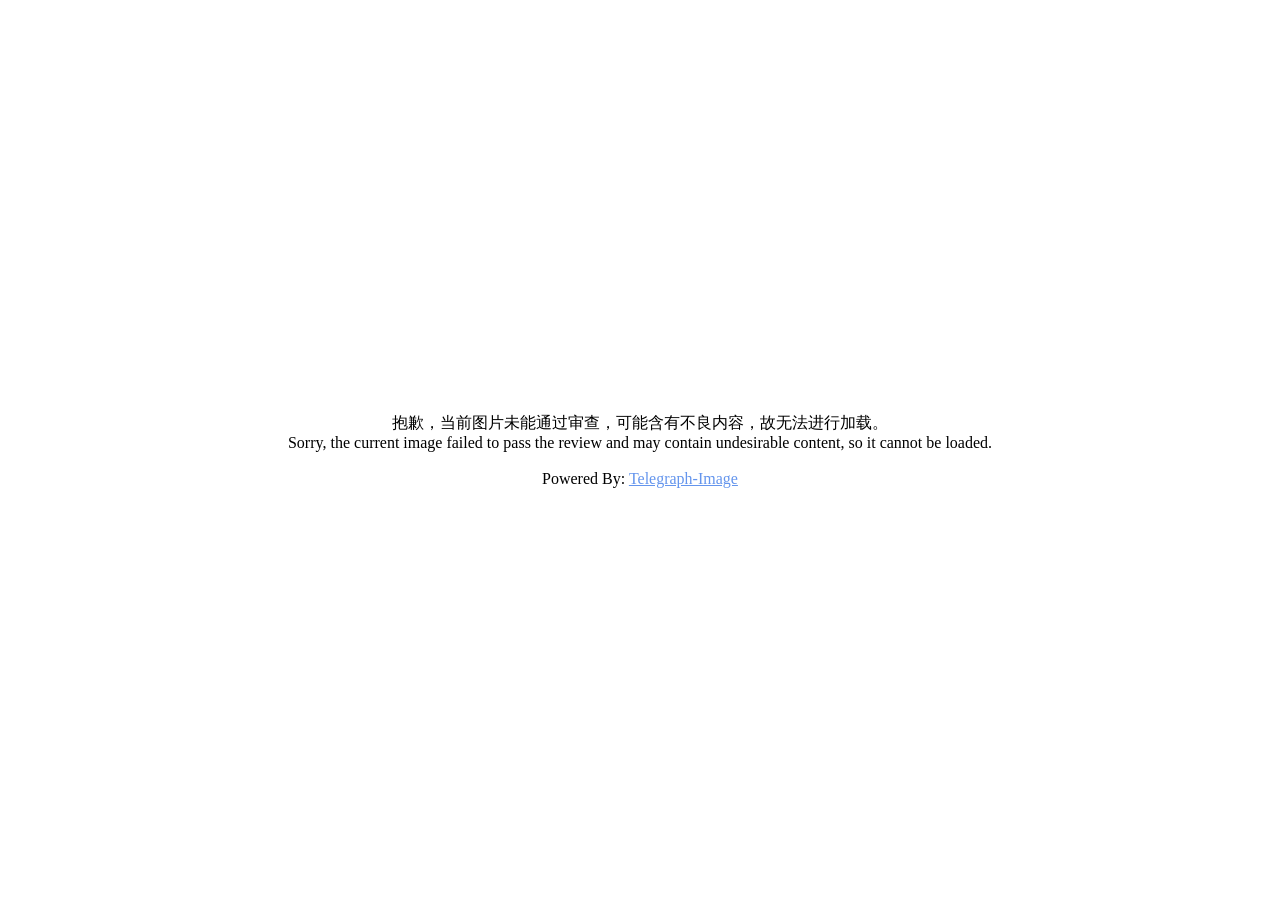
<file: block-img.html>
<!DOCTYPE html>
<html class="no-js" lang="en-US" style="
    height: 100%;
">
<head>
<title>The Image is blocked | Telegraph-Image</title>
<meta charset="UTF-8">
<meta http-equiv="Content-Type" content="text/html; charset=UTF-8">
<meta http-equiv="X-UA-Compatible" content="IE=Edge">
<meta name="robots" content="noindex, nofollow">
<meta name="viewport" content="width=device-width,initial-scale=1">
<style>body{margin:0;padding:0}</style>
<!-- <script src="https://cf-proxy.xn--dqrua927cjta52jzxn.site/proxy/https://js.sentry-cdn.com/219f636ac7bde5edab2c3e16885cb535.min.js" crossorigin="anonymous"></script> -->
</head>
<body style="
    height: 100%;
">
    <div style="display: flex;flex-direction: column;align-content: center;justify-content: center;align-items: center;height: 100%;text-align: center;">
<div>
    抱歉，当前图片未能通过审查，可能含有不良内容，故无法进行加载。
    <br>
    Sorry, the current image failed to pass the review and may contain undesirable content, so it cannot be loaded.
</div>
<br>
<div>Powered By: <span><a style="
    color: cornflowerblue;"
    href="https://github.com/cf-pages/Telegraph-Image">Telegraph-Image</a></span></div>
</div>


</body></html>
</file>
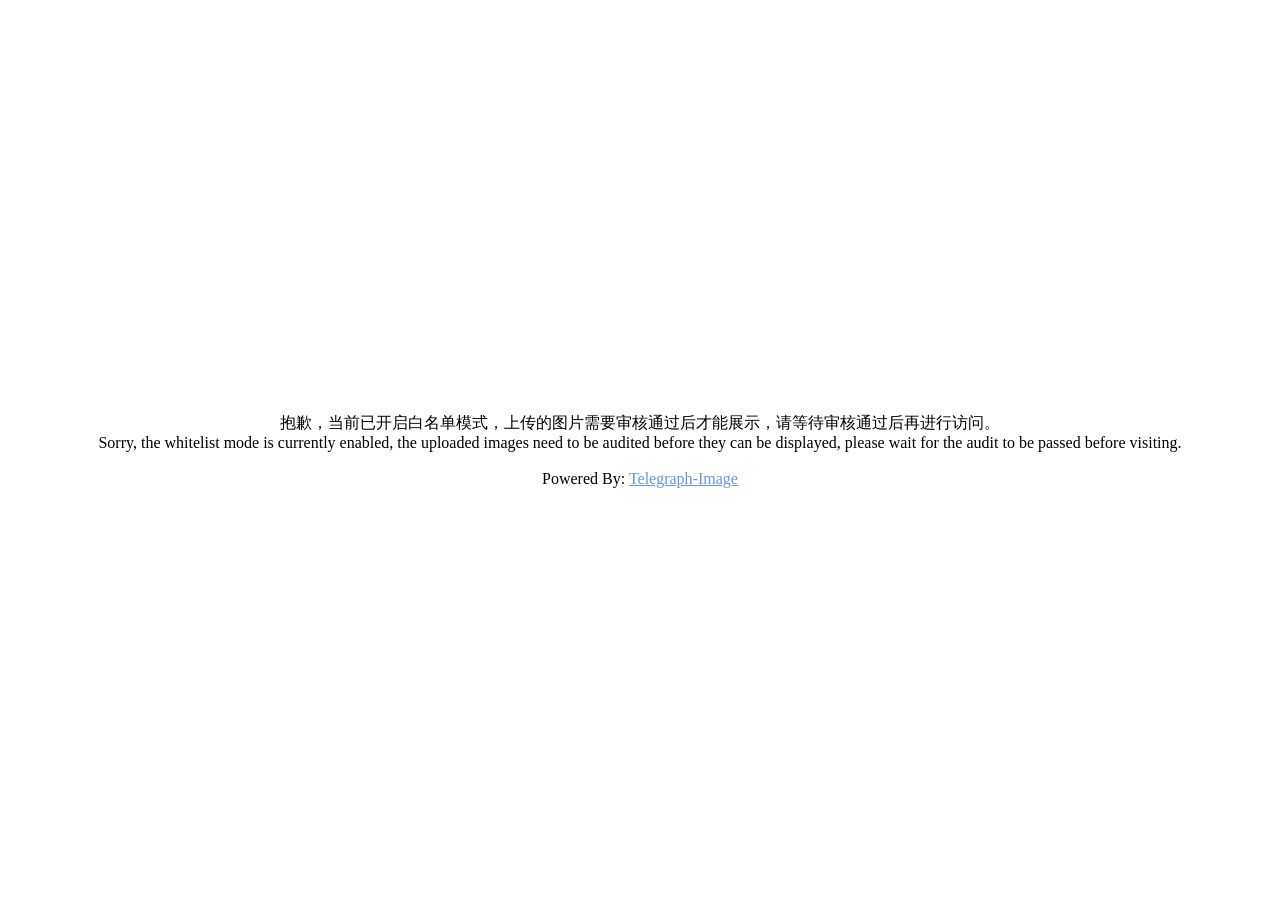
<file: whitelist-on.html>
<!DOCTYPE html>
<html class="no-js" lang="en-US" style="
    height: 100%;
">
<head>
<title>WhiteList Mode is ON| Telegraph-Image</title>
<meta charset="UTF-8">
<meta http-equiv="Content-Type" content="text/html; charset=UTF-8">
<meta http-equiv="X-UA-Compatible" content="IE=Edge">
<meta name="robots" content="noindex, nofollow">
<meta name="viewport" content="width=device-width,initial-scale=1">
<!-- <script src="https://cf-proxy.xn--dqrua927cjta52jzxn.site/proxy/https://js.sentry-cdn.com/219f636ac7bde5edab2c3e16885cb535.min.js" crossorigin="anonymous"></script> -->
<style>body{margin:0;padding:0}</style>


</head>
<body style="
    height: 100%;
">
    <div style="display: flex;flex-direction: column;align-content: center;justify-content: center;align-items: center;height: 100%;text-align: center;">
<div>
    抱歉，当前已开启白名单模式，上传的图片需要审核通过后才能展示，请等待审核通过后再进行访问。
    <br>
    Sorry, the whitelist mode is currently enabled, the uploaded images need to be audited before they can be displayed, please wait for the audit to be passed before visiting.
</div>
<br>
<div>Powered By: <span><a style="
    color: cornflowerblue;"
    href="https://github.com/cf-pages/Telegraph-Image">Telegraph-Image</a></span></div>
</div>


</body></html>
</file>
